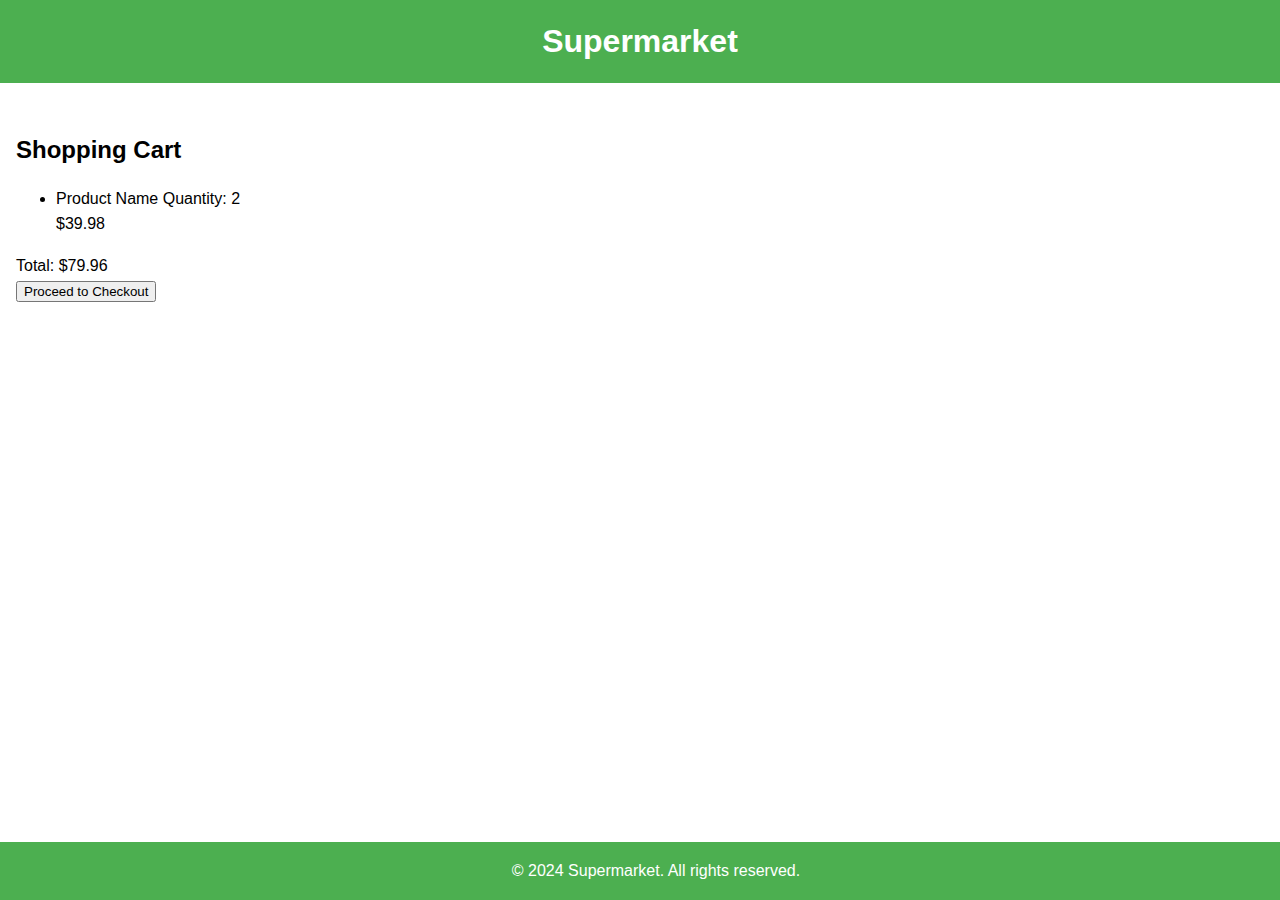
<file: cart.html>
<!DOCTYPE html>
<html lang="en">
<head>
    <meta charset="UTF-8">
    <meta name="viewport" content="width=device-width, initial-scale=1.0">
    <title>Shopping Cart - Supermarket</title>
    <link rel="stylesheet" href="styles.css">
</head>
<body>

    <header>
        <h1>Supermarket</h1>
        <!-- Add navigation links or menu here -->
    </header>

    <section id="shopping-cart">
        <h2>Shopping Cart</h2>
        <ul id="cart-items">
            <li class="cart-item">
                <div class="cart-item-details">
                    <span class="cart-item-name">Product Name</span>
                    <span class="cart-item-quantity">Quantity: 2</span>
                </div>
                <span class="cart-item-price">$39.98</span>
            </li>
            <!-- Add more list items for other products in the cart -->
        </ul>
        <p>Total: $79.96</p>
        <button id="checkout-btn">Proceed to Checkout</button>
    </section>
    
    

    <footer>
        <p>&copy; 2024 Supermarket. All rights reserved.</p>
    </footer>

    <script src="script.js"></script>
</body>
</html>
</file>
<file: styles.css>
/* Reset some default styles */
body, h1, h2, p {
    margin: 0;
    padding: 0;
}

body {
    font-family: 'Roboto', sans-serif; /* Example font: Roboto */
    line-height: 1.6;
}

/* Header Styles */
header {
    background-color: #4CAF50; /* Green color, you can choose your color */
    color: #fff;
    padding: 1rem;
    text-align: center;
}

nav a {
    color: #fff;
    text-decoration: none;
    margin: 0 10px;
    font-weight: bold;
}

nav a:hover {
    text-decoration: underline;
}

/* Section Styles */
section {
    margin: 2rem 0;
    padding: 1rem;
}

/* Footer Styles */
footer {
    background-color: #4CAF50; /* Green color, matching the header */
    color: #fff;
    text-align: center;
    padding: 1rem;
    position: fixed;
    bottom: 0;
    width: 100%;
}


cart-items {
    list-style: none;
    padding: 0;
}

cart-item {
    border: 1px solid #ddd;
    padding: 10px;
    margin: 10px 0;
    display: flex;
    justify-content: space-between;
    align-items: center;
}

cart-item-details {
    flex-grow: 1;
}

checkout-btn {
    background-color: #4CAF50;
    color: #fff;
    padding: 10px;
    border: none;
    cursor: pointer;
}

product-card, .category {
    border: 1px solid #ddd;
    padding: 10px;
    margin: 10px;
    text-align: center;
    transition: transform 0.3s ease-in-out;
}

product-card:hover, .category:hover {
    transform: scale(1.05);
}
</file>
